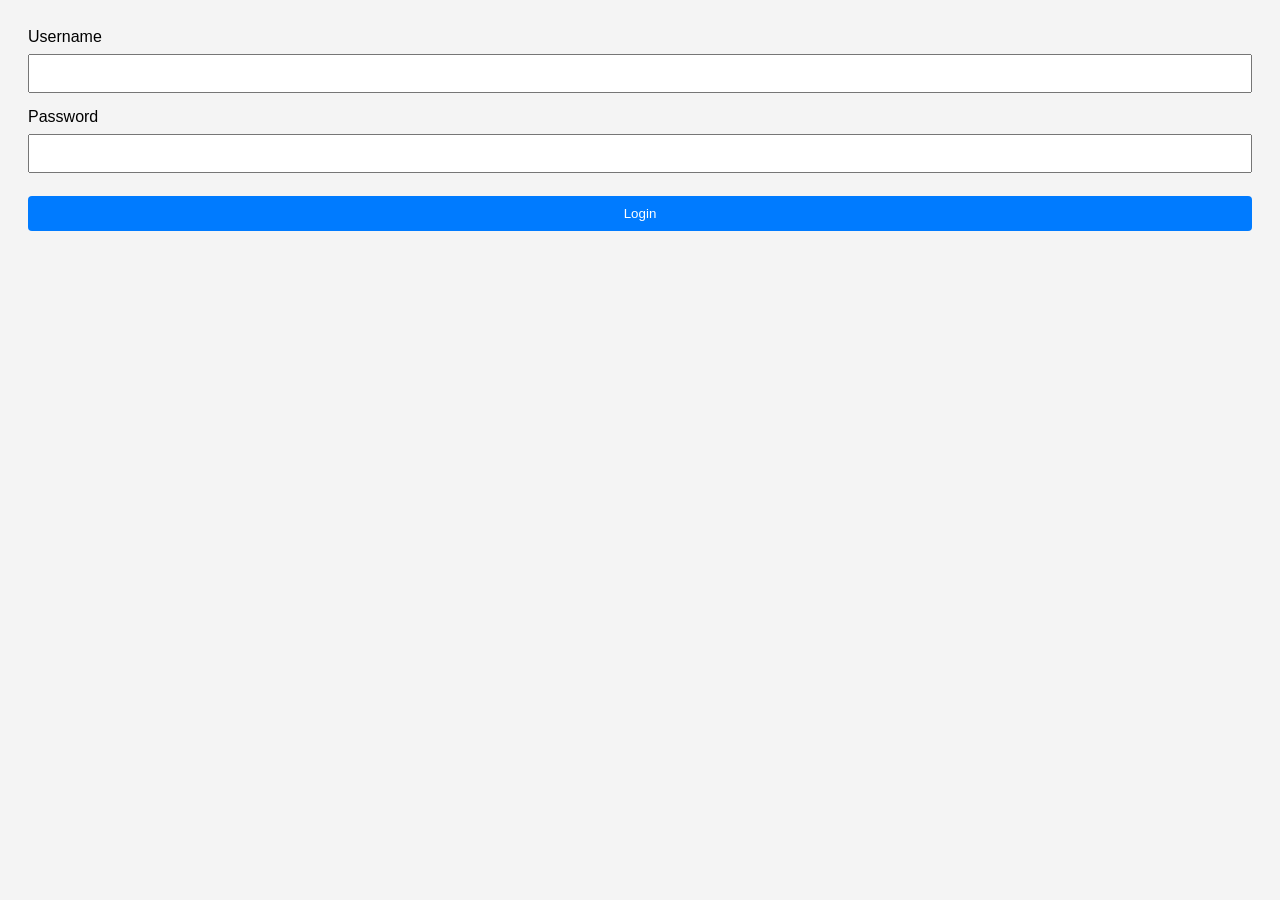
<file: index.html>
<!DOCTYPE html>
<html lang="id">
<head>
  <meta charset="UTF-8">
  <meta name="viewport" content="width=device-width, initial-scale=1">
  <title>Database Tanaman</title>
  
  <link rel="stylesheet" href="style.css" />
</head>
<body>
  <h1>Database Tanaman</h1>
  
  <img src="tanaman.png">
  
  <ul>
    <li> <a href="daftar.html">Daftar Tanaman</a></li>
  </ul>
  
  <script src="auth.js">
    
  </script>
</body>
</html>
</file>
<file: style.css>
body {
  font-family: Arial, sans-serif;
  background: #f4f4f4;
  padding: 20px;
}

.container {
  max-width: 700px;
  background: white ;
  padding: 20px;
  margin: auto;
  border-radius: 6px;
  box-shadow: 0 0 10px rgba(0,0,0,0.1);
}

h1 {
  text-align: center;
}

input, select, button, textarea {
  width: 100%;
  padding: 10px;
  margin-top: 8px;
  margin-bottom: 15px;
  box-sizing: border-box;
}

button {
  cursor: pointer;
  border: none;
  background: #007bff;
  color: white;
  border-radius: 4px;
}

button.delete {
  background: #dc3545;
}

button.edit {
  background: #ffc107;
  color: black;
}

table {
  width: 100%;
  border-collapse: collapse;
  margin-top: 15px;
}

th, td {
  padding: 12px;
  border: 1px solid #ddd;
}

a.button {
  display: inline-block;
  padding: 10px 15px;
  background: #007bff;
  color: white;
  border-radius: 4px;
  text-decoration: none;
  margin-bottom: 15px;
}

a.button.secondary {
  background: #6c757d;
}

img {
  width: 20em;
  display: block;
  margin: 0 auto;  
}
</file>
